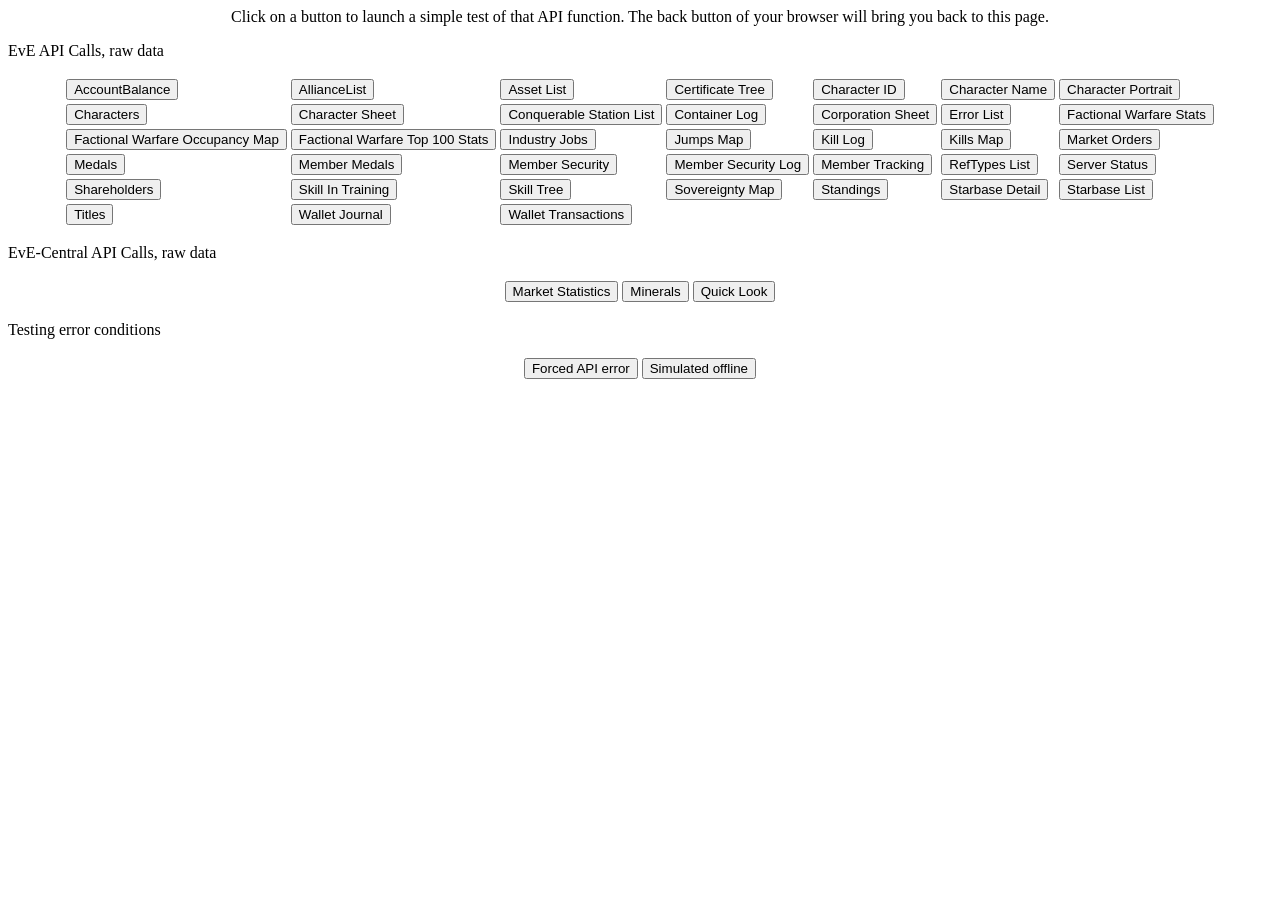
<file: pos_loc/include/ale/sample/api-testing.html>
<HEAD>
<TITLE>EvE-API PHP Testing Launch Page</TITLE>
</HEAD>
<BODY>
<P align="center">Click on a button to launch a simple test of that API function. The back button of your browser will bring you back to this page.</P>
<P>EvE API Calls, raw data</P>
<TABLE align="center">
<tr>
<td>
<button onClick="window.location.href='test-accountbalance.php'">AccountBalance</button>
</td>
<td>
<button onClick="window.location.href='test-alliancelist.php'">AllianceList</button>
</td>
<td>
<button onClick="window.location.href='test-assetlist.php'">Asset List</button>
</td>
<td>
<button onClick="window.location.href='test-certificatetree.php'">Certificate Tree</button>
</td>
<td>
<button onClick="window.location.href='test-characterid.php'">Character ID</button>
</td>
<td>
<button onClick="window.location.href='test-charactername.php'">Character Name</button>
</td>
<td>
<button onClick="window.location.href='test-characterportrait.php'">Character Portrait</button>
</td>
</tr>
<tr>
<td>
<button onClick="window.location.href='test-characters.php'">Characters</button>
</td>
<td>
<button onClick="window.location.href='test-charactersheet.php'">Character Sheet</button>
</td>
<td>
<button onClick="window.location.href='test-conquerablestationlist.php'">Conquerable Station List</button>
</td>
<td>
<button onClick="window.location.href='test-containerlog.php'">Container Log</button>
</td>
<td>
<button onClick="window.location.href='test-corporationsheet.php'">Corporation Sheet</button>
</td>
<td>
<button onClick="window.location.href='test-errorlist.php'">Error List</button>
</td>
<td>
<button onClick="window.location.href='test-facwarstats.php'">Factional Warfare Stats</button>
</td>
</tr>
<tr>
<td>
<button onClick="window.location.href='test-facwarsystems.php'">Factional Warfare Occupancy Map</button>
</td>
<td>
<button onClick="window.location.href='test-facwartopstats.php'">Factional Warfare Top 100 Stats</button>
</td>
<td>
<button onClick="window.location.href='test-industryjobs.php'">Industry Jobs</button>
</td>
<td>
<button onClick="window.location.href='test-jumps.php'">Jumps Map</button>
</td>
<td>
<button onClick="window.location.href='test-killlog.php'">Kill Log</button>
</td>
<td>
<button onClick="window.location.href='test-kills.php'">Kills Map</button>
</td>
<td>
<button onClick="window.location.href='test-marketorders.php'">Market Orders</button>
</td>
</tr>
<tr>
<td>
<button onClick="window.location.href='test-medals.php'">Medals</button>
</td>
<td>
<button onClick="window.location.href='test-membermedals.php'">Member Medals</button>
</td>
<td>
<button onClick="window.location.href='test-membersecurity.php'">Member Security</button>
</td>
<td>
<button onClick="window.location.href='test-membersecuritylog.php'">Member Security Log</button>
</td>
<td>
<button onClick="window.location.href='test-membertracking.php'">Member Tracking</button>
</td>
<td>
<button onClick="window.location.href='test-reftypes.php'">RefTypes List</button>
</td>
<td>
<button onClick="window.location.href='test-serverstatus.php'">Server Status</button>
</td>
</tr>
<tr>
<td>
<button onClick="window.location.href='test-shareholders.php'">Shareholders</button>
</td>
<td>
<button onClick="window.location.href='test-skillintraining.php'">Skill In Training</button>
</td>
<td>
<button onClick="window.location.href='test-skilltree.php'">Skill Tree</button>
</td>
<td>
<button onClick="window.location.href='test-sovereignty.php'">Sovereignty Map</button>
</td>
<td>
<button onClick="window.location.href='test-standings.php'">Standings</button>
</td>
<td>
<button onClick="window.location.href='test-starbasedetail.php'">Starbase Detail</button>
</td>
<td>
<button onClick="window.location.href='test-starbaselist.php'">Starbase List</button>
</td>
</tr>
<tr>
<td>
<button onClick="window.location.href='test-titles.php'">Titles</button>
</td>
<td>
<button onClick="window.location.href='test-walletjournal.php'">Wallet Journal</button>
</td>
<td>
<button onClick="window.location.href='test-wallettransactions.php'">Wallet Transactions</button>
</td>
</tr>
</TABLE>
<P>EvE-Central API Calls, raw data</P>
<TABLE align="center">
<tr>
<td>
<button onClick="window.location.href='test-marketstat.php'">Market Statistics</button>
</td>
<td>
<button onClick="window.location.href='test-minerals.php'">Minerals</button>
</td>
<td>
<button onClick="window.location.href='test-quicklook.php'">Quick Look</button>
</td>
</tr>
</TABLE>
<P>Testing error conditions</P>
<TABLE align="center">
<tr>
<td>
<button onClick="window.location.href='test-apierrors.php'">Forced API error</button>
</td>
<td>
<button onClick="window.location.href='test-offline.php'">Simulated offline</button>
</td>
</tr>
</TABLE>

</BODY>
</file>
